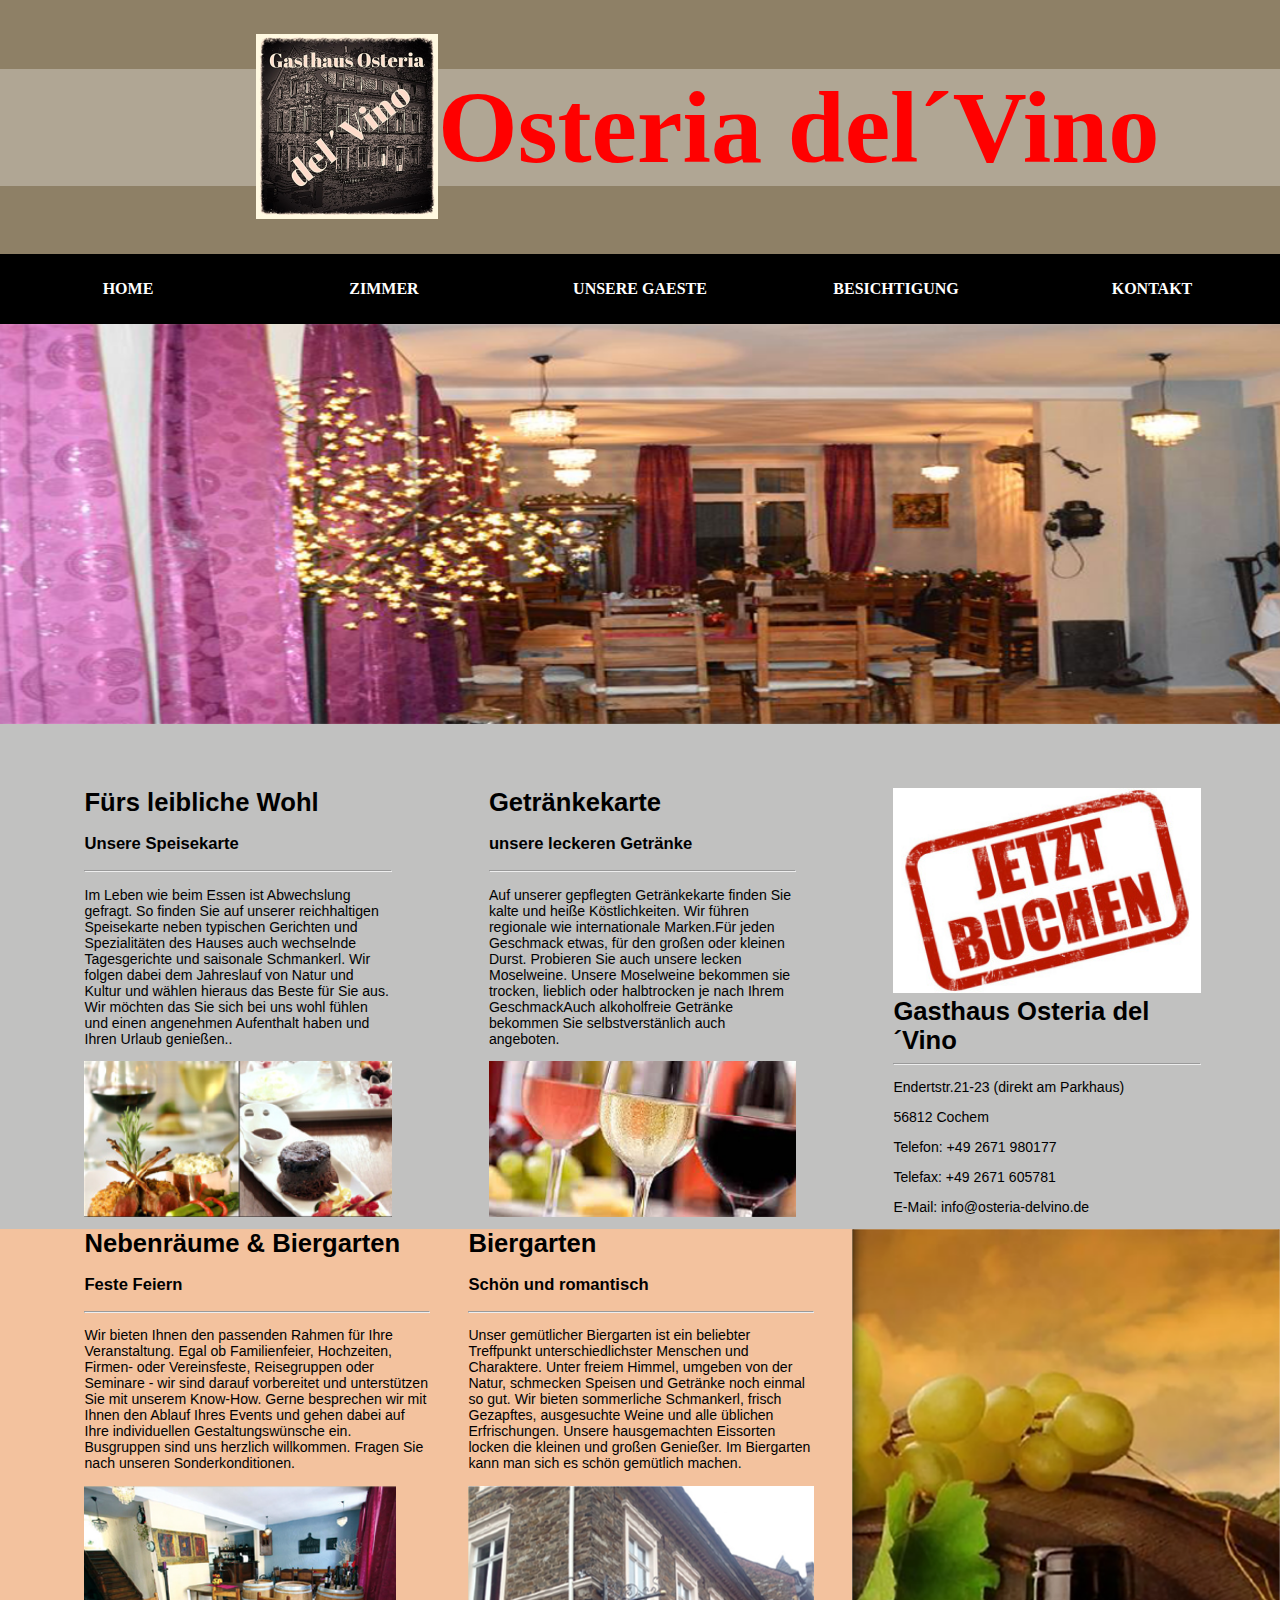
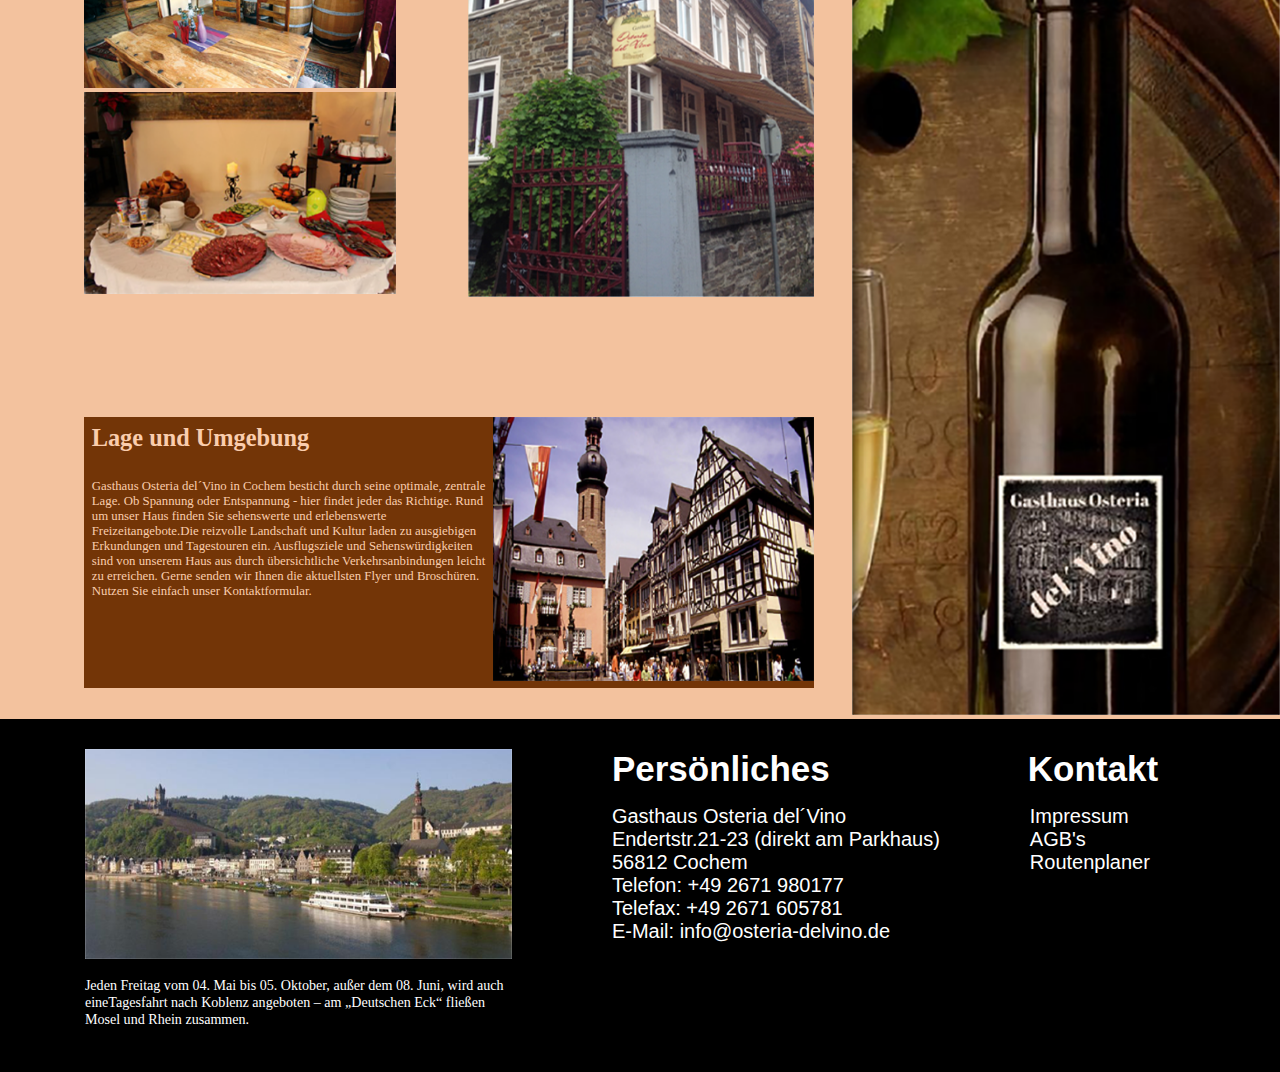
<file: html/gast.html>
<!DOCTYPE HTML>

<html>
	<head>
		<title>Hotel Osteria</title>
		<meta http-equiv="content-type" content="text/html; charset=utf-8" />
		<meta name="description" content="" />
		<meta name="keywords" content="" />
		<link rel="stylesheet" href="../css/default.css" />
		<link rel="stylesheet" href="../css/gast.css" />



	<body class="homepage">
	<!-- Header -->
			<div id="logo-wrapper">
				<div class="container">
					<!-- Logo -->
						<div id="blocklogo">
							<div class="blogo">
							<h1><img src="../images/logo.png">Osteria del´Vino</h1>
							</div>
							</div> 
				</div>
			</div>
		<nav class="nav">
		<ul>
			<li><a href="../index.html">home</a></li>
			<li><a href="zimmer.html">zimmer</a>
				<ul class="dropdown-1">
					<li><a href="#">Einzelzimmer</a></li>
					<li><a href="#">Doppelzimmer</a></li>
					<li><a href="#">Service</a>
							<ul class="dropdown-2">
									<li><a href="#">Preise</a></li>
									<li><a href="#">Ausstattung</a></li>
									<li><a href="#">Service</a></li>
							</ul>
					</li>
			</ul>
		</li>
			<li><a href="gast.html">unsere Gaeste</a></li>
			<li><a href="besichtigung.html">Besichtigung</a></li>
			<li><a href="kontakt.html">Kontakt</a>
					<ul class="dropdown-1">
						<li><a href="#">Impressum</a></li>
						<li><a href="#">Agb's</a></li>
						<li><a href="#">Routenplanner</a></li>
					</ul>
						</li>
		</ul>
		</nav>
	<div class="banner">
	</div>

<div class="spalte">
<section class="drei_spalten">
	
	<div class="sp_wohl">
	<h2>Fürs leibliche Wohl</h2>
	<h3>Unsere Speisekarte</h3>
	<hr>
	<p>
	Im Leben wie beim Essen ist Abwechslung gefragt.
	So finden Sie auf unserer reichhaltigen Speisekarte
	neben typischen Gerichten und Spezialitäten des
	Hauses auch wechselnde Tagesgerichte und saisonale
	Schmankerl. Wir folgen dabei dem Jahreslauf von Natur
	und Kultur und wählen hieraus das Beste für Sie aus.
	Wir möchten das Sie sich bei uns wohl fühlen und einen angenehmen Aufenthalt haben und Ihren Urlaub genießen..
	</p>
	<img class="links" src="../images/wohl.png" alt="Hundetraining & More">
	</div>
</section>

<section class="drei_spalten">

	<div class="sp_wohl">
	<h2>Getränkekarte</h2>
		<h3>unsere leckeren Getränke</h3>
	<hr>
	<p>
	Auf unserer gepflegten Getränkekarte finden Sie
	kalte und heiße Köstlichkeiten. Wir führen regionale wie
	internationale Marken.Für jeden Geschmack etwas,
	für den großen oder kleinen Durst. Probieren Sie auch unsere lecken Moselweine.
	Unsere Moselweine bekommen sie trocken, lieblich oder halbtrocken je nach Ihrem GeschmackAuch alkoholfreie Getränke bekommen Sie selbstverstänlich auch angeboten.
	</p>
		<img class="links" src="../images/weine.png" alt="Hundetraining & More">
	</div>
</section>

<section class="drei_spalten">
		<img class="links" src="../images/buchen.png" alt="Hundetraining & More">
	<div class="sp_wohl">
	<h2>Gasthaus Osteria del´Vino</h2>

	<hr>
	<p>
	Endertstr.21-23 (direkt am Parkhaus)</p>
	<p>56812 Cochem</p>
	<p>Telefon: +49 2671 980177</p>
	<p>Telefax: +49 2671 605781</p>
	<p>E-Mail: info@osteria-delvino.de
	</p>

	</div>
</section>
</div>

<div class="raum">
	<div class="rlinks">
		<div class="doppelspalte">
			<div class="linke_spalte">
				<h2>Nebenräume & Biergarten</h2>
				<h3>Feste Feiern</h3>
				<hr>
				<p>
					Wir bieten Ihnen den passenden Rahmen für Ihre Veranstaltung.
					Egal ob Familienfeier, Hochzeiten, Firmen- oder Vereinsfeste,
					Reisegruppen oder Seminare - wir sind darauf vorbereitet und
					unterstützen Sie mit unserem Know-How. Gerne besprechen wir mit
					Ihnen den Ablauf Ihres Events und gehen dabei auf Ihre individuellen
					Gestaltungswünsche ein.
					Busgruppen sind uns herzlich willkommen. Fragen
					Sie nach unseren Sonderkonditionen.
				</p>
				<img class="fass" src="../images/fass.png" alt="raum">
				<img class="fass" src="../images/wurst.png" alt="Frühstück">
			</div>	
			<div class="rechte_spalte">
				<h2>Biergarten</h2>
				<h3>Schön und romantisch</h3>
				<hr>
				<p>
					Unser gemütlicher Biergarten ist ein beliebter Treffpunkt
					unterschiedlichster Menschen und Charaktere.
					Unter freiem Himmel, umgeben von der Natur,
					schmecken Speisen und Getränke noch einmal so gut.
					Wir bieten sommerliche Schmankerl, frisch Gezapftes,
					ausgesuchte Weine und alle üblichen Erfrischungen. 
					Unsere hausgemachten Eissorten locken die kleinen und großen Genießer.
					Im Biergarten kann man sich es schön gemütlich machen.
					
				</p>
				<img class="terrasse" src="../images/Terrasse.png" alt="Terrase">
			</div>
		</div>
		<div class="unten">
			<img src="../images/stadt.png">
			<h2 class="umg">Lage und Umgebung</h2>
			<p class="ltext"> 
				Gasthaus Osteria del´Vino in Cochem besticht durch seine optimale, zentrale
				Lage. Ob Spannung oder Entspannung - hier findet jeder das Richtige.
				Rund um unser Haus finden Sie sehenswerte und erlebenswerte
				Freizeitangebote.Die reizvolle Landschaft und Kultur laden zu ausgiebigen
				Erkundungen und Tagestouren ein.
				Ausflugsziele und Sehenswürdigkeiten sind von unserem
				Haus aus durch übersichtliche Verkehrsanbindungen leicht zu erreichen.
				Gerne senden wir Ihnen die aktuellsten Flyer und Broschüren.
				Nutzen Sie einfach unser Kontaktformular.
			</p>
		</div>
	</div>
	<div class="flasche">
		<img src="../images/wein.png">
	</div>
</div>










		
	<!-- /Main -->

	<!-- Footer -->
		<div id="footer">
			<div class="container">
				
						<section class="schiff">
							<a href="https://www.moselrundfahrten.de"><img src="../images/schiffe.png" alt=""></a>
							<p>Jeden Freitag vom 04. Mai bis 05. Oktober, außer dem 08. Juni, wird auch eineTagesfahrt nach Koblenz angeboten – am „Deutschen Eck“ fließen Mosel und Rhein zusammen.</p>
						</section>
					<div class="pe">
						<section>
							<header>
								<h2 class="pers">Persönliches</h2>
							</header>
							<ul class="pe">
								<li>Gasthaus Osteria del´Vino</li>
								<li>Endertstr.21-23 (direkt am Parkhaus)</li>
								<li>56812 Cochem</a></li>
								<li>Telefon: +49 2671 980177</li>
								<li>Telefax: +49 2671 605781</li>
								<li>E-Mail: info@osteria-delvino.de</li>
							</ul>
						</section>
					</div>
					<div class="ko">
							<header>
						<section>
								<h2 class="kont">Kontakt</h2>
							</header>
							<ul class="default">
								<li>Impressum</li>
								<li>AGB's</a></li>
								<li>Routenplaner</li>
						</ul>
						</section>
		
				
				
			</div>
		</div>
	<!-- /Footer -->

	</body>
</html>
</file>
<file: css/default.css>
body{
	margin:0;
}
#logo-wrapper{
	width:100%;
	background-color:#8e8066;
	overflow:auto;
}

.blogo{
	vertical-align: middle; 
}
.blogo img{
	margin:0px;
	position:relative;
	top:-35px;
	display:inline-block;
	float:left;
}

.blogo,  img, .button, .fa-bars {
    transition: all 300ms;
}

.blogo:hover {
	opacity: 0.5; 
}


.blogo h1{
	background: rgba(255, 255, 255, 0.3);
	font-size:8vw;
	color:red;
	padding-left: 20%;
}
/* navigation---  */
.nav *{
	margin:0;
	padding:0;
	box-sizing: border-box;
}

.nav a{
	display: flex;
	align-items: center;
	justify-content: center;
	color: #fff;
	background: black;
	height: 70px;
	font-weight: bold;
	font-family: verdana;
	text-decoration: none;
	text-transform:uppercase;
}

.nav{
	position:sticky;
	top:0;
}
.nav a:hover{
	background: tomato;
	color: #fff;
}

.nav ul{
	list-style: none;
	display: flex;
}

.nav ul li{
	position: relative;
	width: 100%;
	text-align: center;
}
.nav li:hover .dropdown-1 >  li{
	top: 0;
	display: block;
}

.dropdown-1 li{
	display: none;
	position: relative;
}

.dropdown-1 {
	position: absolute;
	display: flex;
	flex-direction: column;
	width: 100%;
}

.dropdown-1 li:hover .dropdown-2 li {
	display: block;
}

.dropdown-2 li{
	display: none;
}

.dropdown-2 {
	display: flex;
	flex-direction: column;
	position: absolute;
	top: 0;
	left: 100%;
	width: 200px;
}
	/*--------------Ende Navigation-------------------*/
	
	/*--------------Footerbereich-------------------*/	
	#footer{
	background-color:black;
	padding:30px;
}
.schiff{
	width:35%;
	padding-left:4.5%;
	display:inline-block;
	float:left;
}
.schiff a{
	display:block;
}

.schiff p{
	color:white;
	font-family:verdana;
}

.schiff img{
	width:100%;
}
.pers{
	font-size:35px;
	font-family:helvetica;
	color: white;
	padding-left:50px;
}
.pe{
	float:left;
	padding-left:50px;
	}
.pe li{
	list-style:none;
	font-size:20px;
	color:white;
	font-family:helvetica;
}
.kont{
	font-size:35px;
	font-family:helvetica;
	color: white;
	padding-left:38px;
}

.ko{
	float:left;
	padding-left:50px;
}

.ko li{
	list-style:none;
	font-size:20px;
	color:white;
	font-family:helvetica;
}
.container:after{
	clear:left;
	display:table;
	content:"";
}

	/*--------------Ende Footerbereich-------------------*/
</file>
<file: css/gast.css>
/*-----banner---*/
p:after { 
  content: ""; 
  display: block; 
  clear: both; 
}

.banner{
	background-image:url(../images/speisesaal.png);
	background-size:cover;
	background-position: center;
	display: flex;
	align-items: center;
	justify-content:center;
	xheight: calc(100vh - 50px);
	height:400px;
}
.banner h2{
	text-transform: uppercase;
	color: #ffff;
	font-size: 60px;
	font-family: cursive;
}

h2{
	margin:0;

}
.buchen{
	clear:both;
}

.spalte{
	display:table;
	background-color:#c1c1c0;
	width:100%;
}
.drei_spalten{
width:24%;
margin-top:5%;
margin-left: 6.6%;
margin-right: 1%;
float:left;
xbackground-color:gray;
}

.drei_spalten img {
	width:100%;
	background-size:cover;
}

h2.osteria{
	font-size:2.2vw;
	color:red;
}
h2{
	font-family:helvetica;
	font-size:2vw;
}
h3{
	font-family:helvetica;
	font-size:1.3vw;
}

p {
	font-size:1.1vw;
	font-family:helvetica;
}
.raum{
	background-color:#f3c29e;

}
.rlinks{
	background-color:#f3c29e;
	width:60%;
	float:left;
	margin-left:6.6%;
}	
	
.raum:after{
	content:"";
	display:table;
	clear:both;
}
.doppelspalte:after{
	content:"";
	display:table;
	clear:both;
}
.linke_spalte{
	width:45%;
	float:left;
}
.rechte_spalte{
	width:45%;
	display:inline-block;
	margin-left:5%;
}	
.unten img{
	float:right;
	width:44%;
}
.unten{
	background-color: #733507;
	margin-top: 15%;
  width: 95%;
}
.fass{
	width:90%;
	
}		
.flasche img{
	width:33.4%;
}

.terrasse {
	width:100%;
}
.umg{
	color: #facdad;
	font-family: cursive;
	padding:1%;
	font-size:1.9vw;
}
.ltext{
	color: #facdad;
	font-family: cursive;
	padding:1%;
	font-size:1vw;
	
}
</file>
